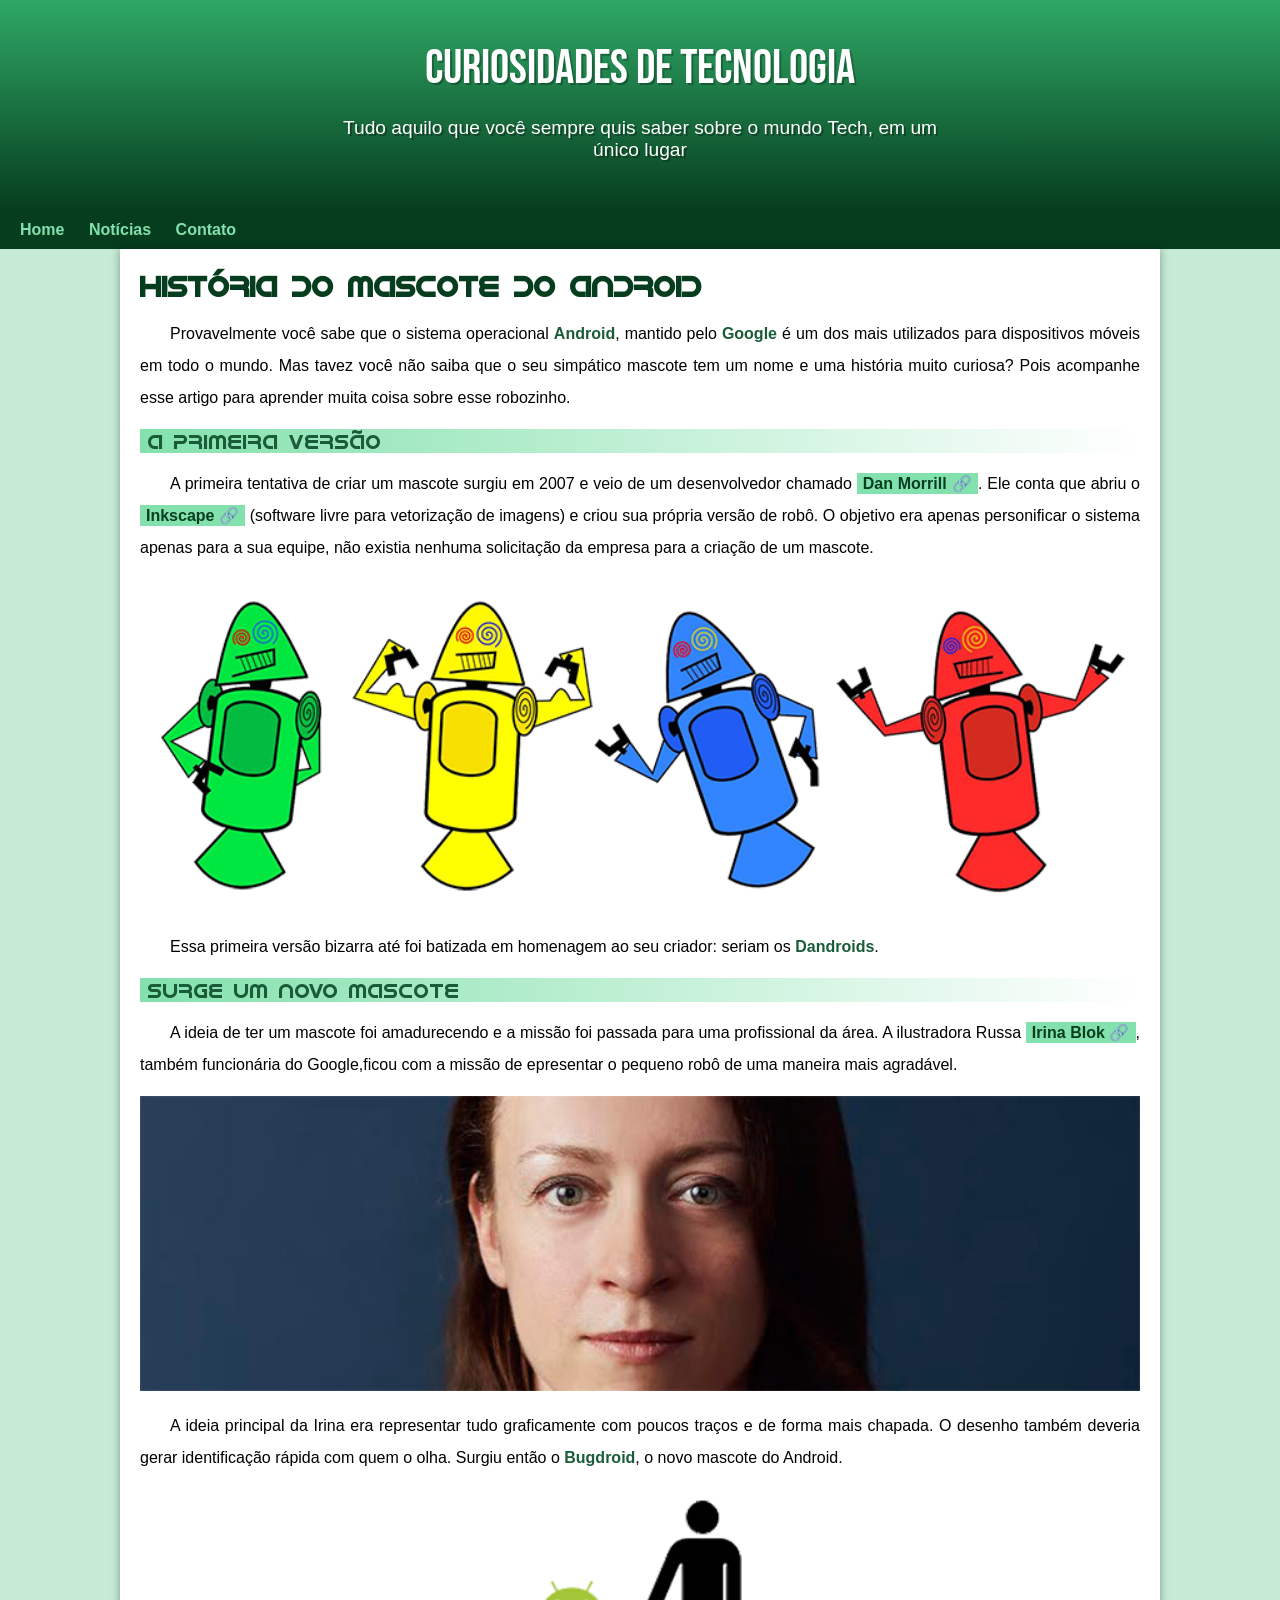
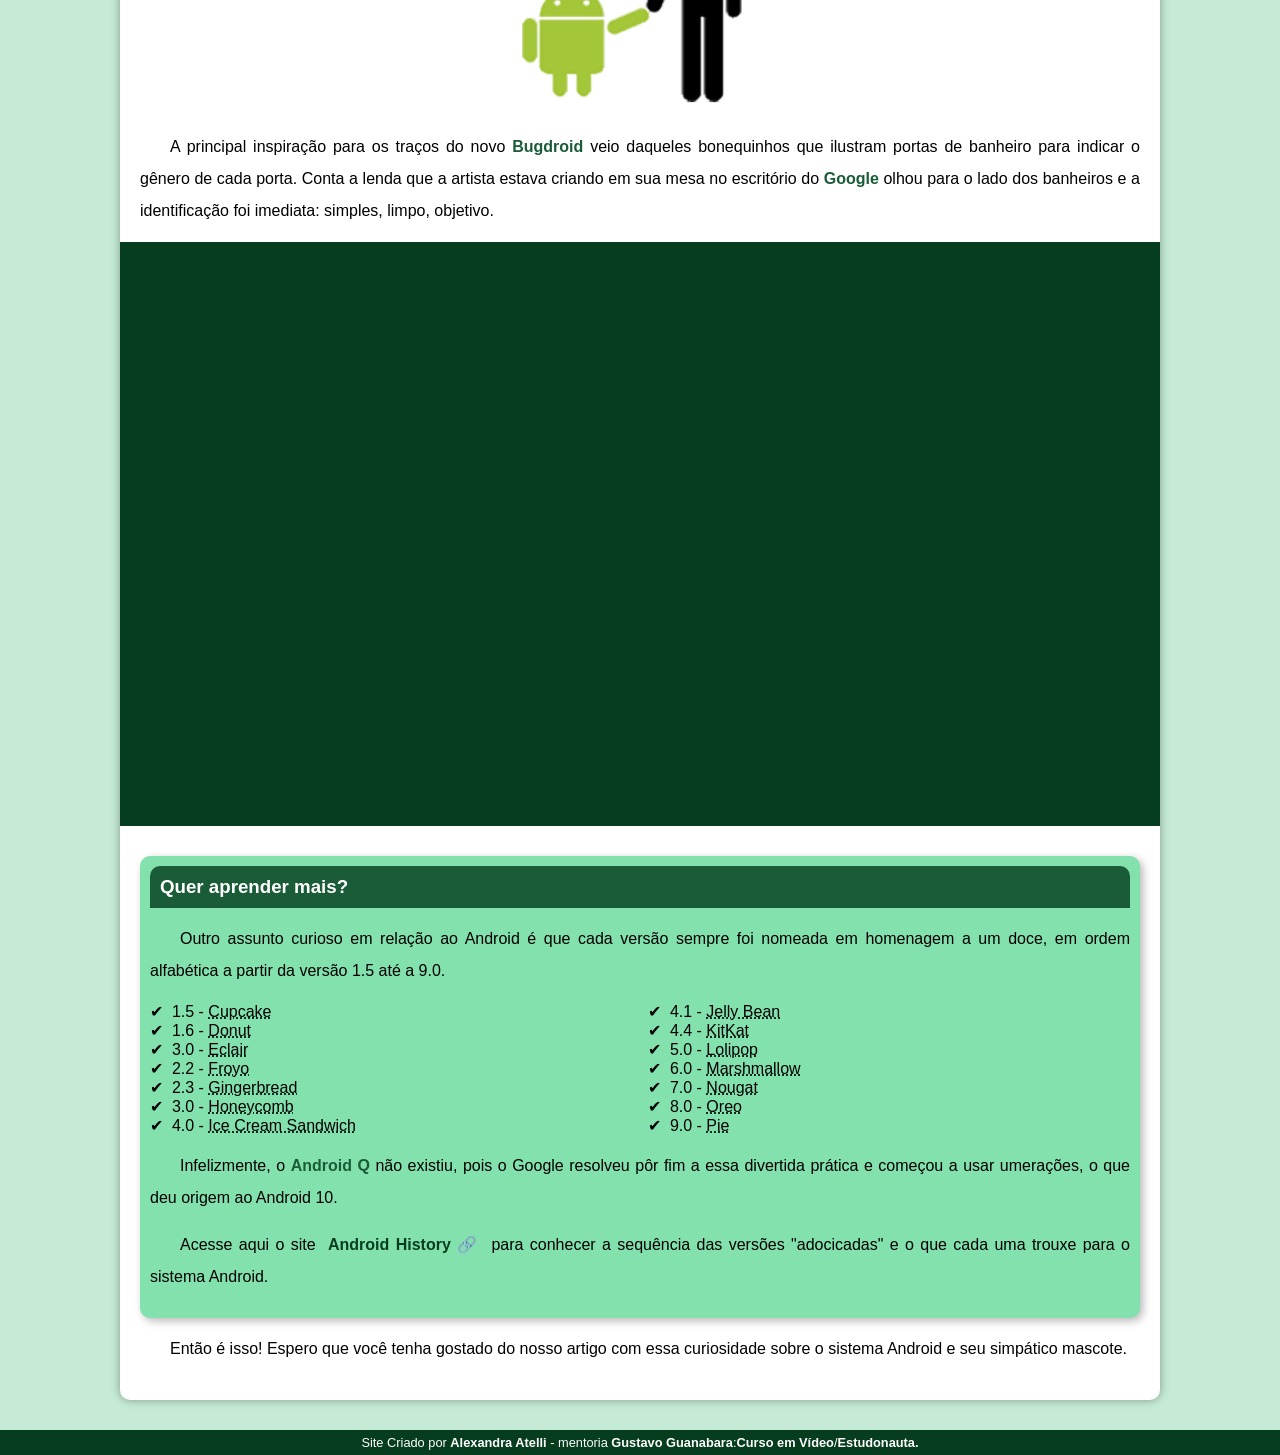
<file: index.html>
<!DOCTYPE html>
<html lang="pt-br">

<head>
    <meta charset="UTF-8">
    <meta http-equiv="X-UA-Compatible" content="IE=edge">
    <meta name="viewport" content="width=device-width, initial-scale=1.0">
    <title>Como surgiu o mascote do Android?</title>
    <link rel="shortcut icon" href="imagens/favicon.ico" type="image/x-icon">
    <link rel="stylesheet" href="estilo/style.css">


</head>

<body>
    <header>
        <h1>Curiosidades de Tecnologia</h1>
        <p>Tudo aquilo que você sempre quis saber sobre o mundo Tech, em um único lugar</p>
    </header>

    <nav>
        <a href="#">Home</a>
        <a href="#">Notícias</a>
        <a href="#">Contato</a>
    </nav>

    <main>
        <article>
            <h1>
                História do Mascote do Android
            </h1>

            <p>
                Provavelmente você sabe que o sistema operacional <strong>Android</strong>, mantido pelo
                <strong>Google</strong> é um dos mais utilizados para dispositivos móveis em todo o mundo. Mas tavez
                você não saiba que o seu simpático mascote tem um nome e uma história muito curiosa? Pois acompanhe esse
                artigo para aprender muita coisa sobre esse robozinho.
            </p>

            <h2>
                A primeira versão
            </h2>

            <p>
                A primeira tentativa de criar um mascote surgiu em 2007 e veio de um desenvolvedor chamado <a
                    href="https://androidcommunity.com/dan-morrill-shows-us-the-android-mascot-that-almost-was-20130103/"
                    target="_blank" class="externo">Dan Morrill</a>. Ele conta que abriu o <a
                    href="https://inkscape.org/pt-br/" target="_blank" class="externo">Inkscape</a> (software livre para
                vetorização de imagens) e criou
                sua própria versão de robô. O objetivo era apenas personificar o sistema apenas para a sua equipe, não
                existia nenhuma solicitação da empresa para a criação de um mascote.
            </p>

            <picture>
                <source media="(max-width: 670px)" srcset="imagens/dan-droids-pq.png">
                <img src="imagens/dan-droids.png" alt="Primeiro mascote do Android ">
            </picture>

            <p>Essa primeira versão bizarra até foi batizada em homenagem ao seu criador: seriam os
                <strong>Dandroids</strong>.
            </p>

            <h2>
                Surge um novo mascote
            </h2>

            <p>
                A ideia de ter um mascote foi amadurecendo e a missão foi passada para uma profissional da área. A
                ilustradora Russa <a href="https://www.irinablok.com/" target="_blank" class="externo">Irina Blok</a>,
                também funcionária do Google,ficou com a missão de epresentar o pequeno robô de uma maneira mais
                agradável.
            </p>

            <picture>
                <source media="(max-width: 670px)" srcset="imagens/irina-blok-pq.jpg">
                <img src="imagens/irina-blok.jpg" alt="Irina Blok, criadora do Bugdroid">
            </picture>

            <p>
                A ideia principal da Irina era representar tudo graficamente com poucos traços e de forma mais chapada.
                O desenho também deveria gerar identificação rápida com quem o olha. Surgiu então o
                <strong>Bugdroid</strong>, o novo mascote do Android.
            </p>

            <img src="imagens/bugdroid.png" class="pequena" alt="Bugdroid">

            <p>
                A principal inspiração para os traços do novo <strong>Bugdroid</strong> veio daqueles bonequinhos que
                ilustram portas de banheiro para indicar o gênero de cada porta. Conta a lenda que a artista estava
                criando em sua mesa no escritório do <strong>Google</strong> olhou para o lado dos banheiros e a
                identificação foi imediata: simples, limpo, objetivo.
            </p>

            <div class="video">
                <iframe width="560" height="315" src="https://www.youtube.com/embed/l2UDgpLz20M"
                    title="YouTube video player" frameborder="0"
                    allow="accelerometer; autoplay; clipboard-write; encrypted-media; gyroscope; picture-in-picture; web-share"
                    allowfullscreen>
                </iframe>
            </div>

            <aside>
                <h3>
                    Quer aprender mais?
                </h3>

                <p>
                    Outro assunto curioso em relação ao Android é que cada versão sempre foi nomeada em homenagem a um
                    doce, em ordem alfabética a partir da versão 1.5 até a 9.0.
                </p>

                <ul> <!-- feito os abreviationes - no site, quando para em cima do nome, ele mostra todos em pt-br. -->
                    <li>1.5 - <abbr title="Bolo de Copo">Cupcake</abbr></li>
                    <li>1.6 - <abbr title="Rosquinha">Donut</abbr></li>
                    <li>3.0 - <abbr title="Bomba">Eclair</abbr></li>
                    <li>2.2 - <abbr title="Iogurte Congelado">Froyo</abbr></li>
                    <li>2.3 - <abbr title="Biscoito de Gengibre">Gingerbread</abbr></li>
                    <li>3.0 - <abbr title="Favo de Mel">Honeycomb</abbr></li>
                    <li>4.0 - <abbr title="Sanduíche de Sorvete">Ice Cream Sandwich</abbr></li>
                    <li>4.1 - <abbr title="Jujuba">Jelly Bean</abbr></li>
                    <li>4.4 - <abbr title="KitKat">KitKat</abbr></li>
                    <li>5.0 - <abbr title="Pirulito">Lolipop</abbr></li>
                    <li>6.0 - <abbr title="Marshmallow">Marshmallow</abbr></li>
                    <li>7.0 - <abbr title="Torrone">Nougat</abbr></li>
                    <li>8.0 - <abbr title="Oreo">Oreo</abbr></li>
                    <li>9.0 - <abbr title="Torta">Pie</abbr></li>
                </ul>

                <p>
                    Infelizmente, o <strong>Android Q</strong> não existiu, pois o Google resolveu pôr fim a essa
                    divertida prática e começou a usar umerações, o que deu origem ao Android 10.
                </p>

                <p>Acesse aqui o site <a href="https://www.android.com/intl/en_uk/history/" target="_blank"
                        class="externo">Android
                        History</a> para conhecer a sequência das versões "adocicadas" e o que cada uma trouxe para o
                    sistema Android.</p>

            </aside>

            <p>
                Então é isso! Espero que você tenha gostado do nosso artigo com essa curiosidade sobre o sistema Android
                e seu simpático mascote.
            </p>
        </article>
    </main>
    <footer>
        <p>Site Criado por <a href="https://github.com/alexandraatelli" target="_blank">Alexandra Atelli</a> - mentoria
            <a href="https://github.com/gustavoguanabara" target="_blank">Gustavo Guanabara</a>:<a
                href="https://www.cursoemvideo.com/" target="_blank">Curso em Vídeo</a>/<a
                href="https://www.estudonauta.com/" target="_blank">Estudonauta.</a>
    </footer>
</body>

</html>
</file>
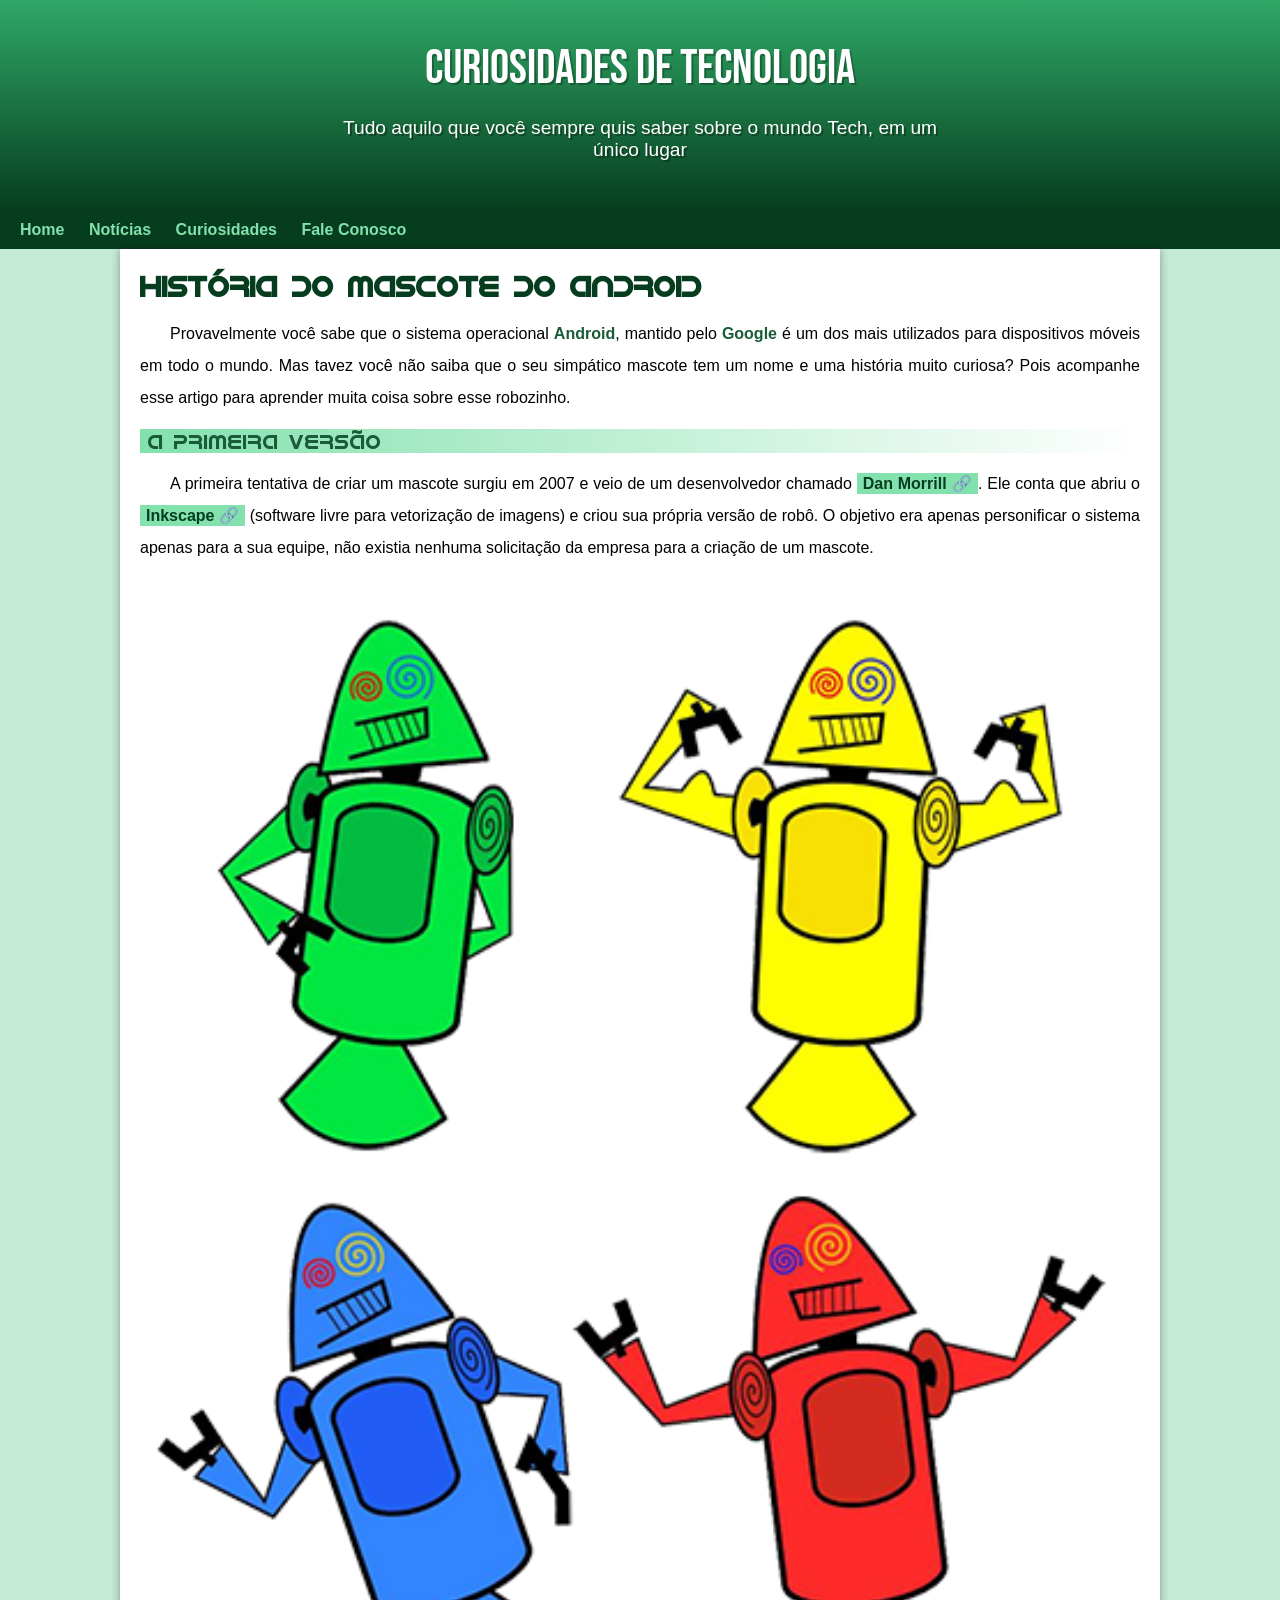
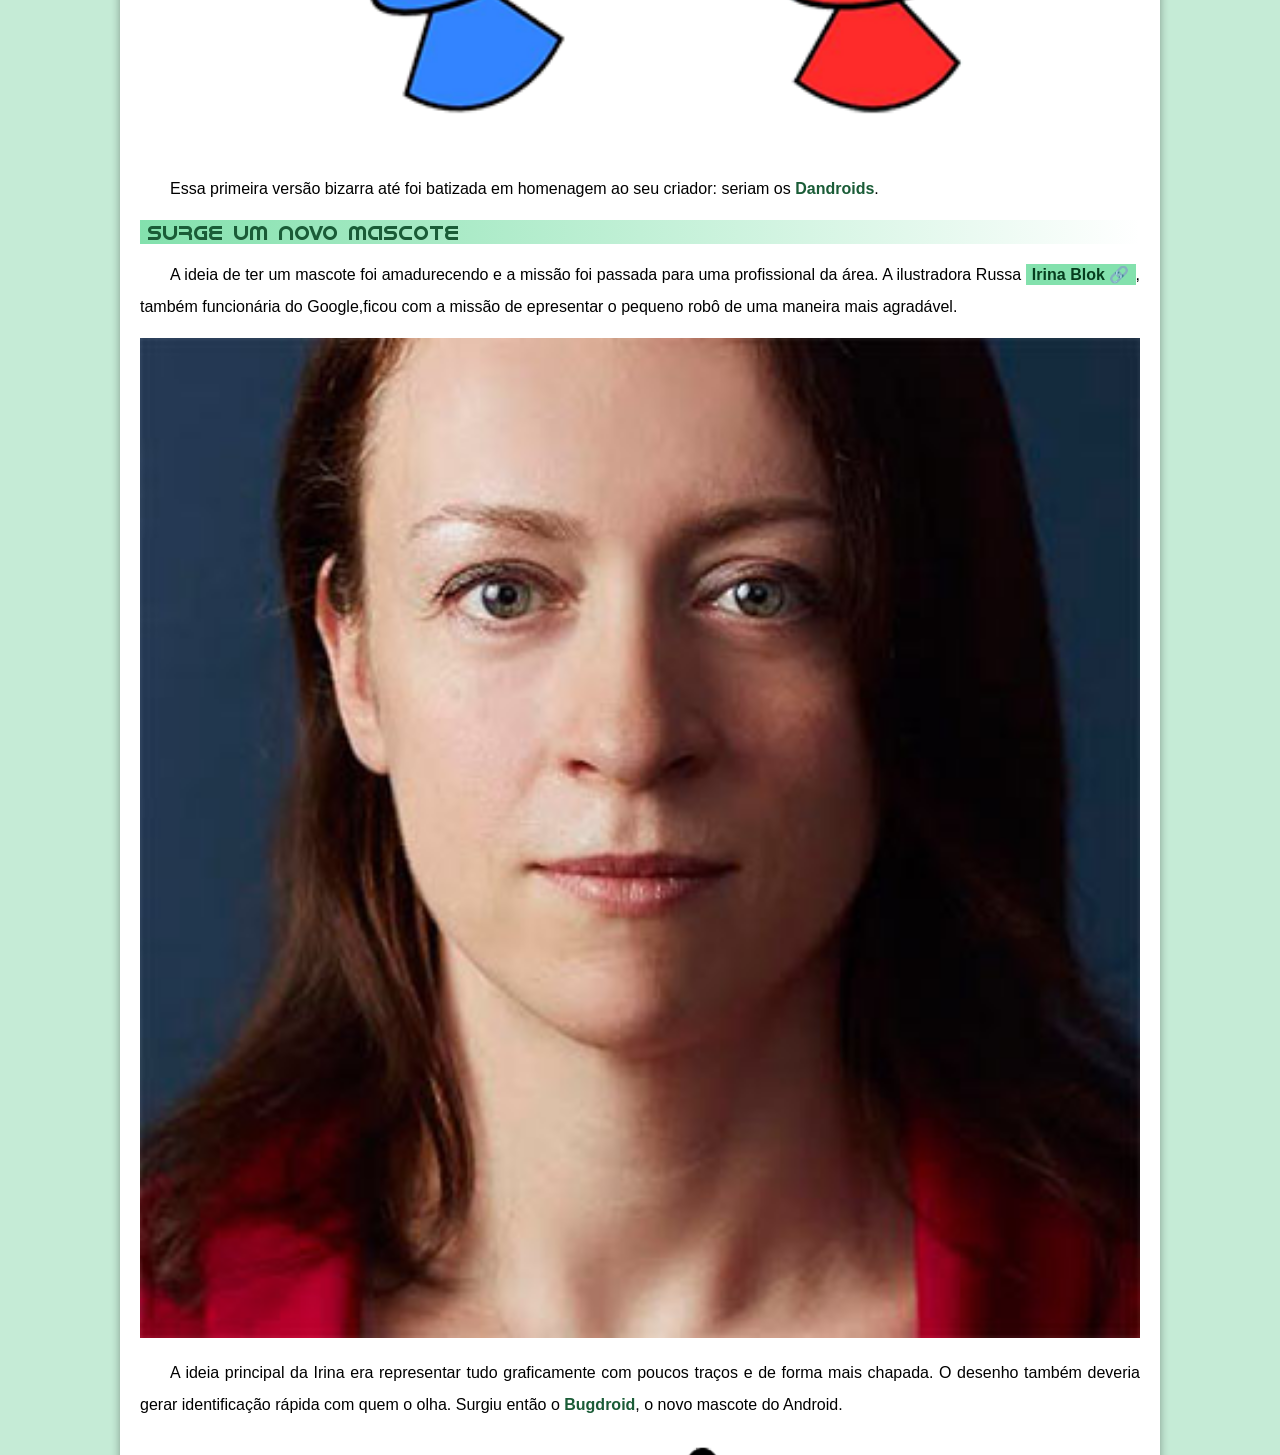
<file: android.html>
<!DOCTYPE html>
<html lang="pt-br">

<head>
    <meta charset="UTF-8">
    <meta http-equiv="X-UA-Compatible" content="IE=edge">
    <meta name="viewport" content="width=device-width, initial-scale=1.0">
    <title>Como surgiu o mascote do Android?</title>
    <link rel="shortcut icon" href="imagens/favicon.ico" type="image/x-icon">
    <link rel="stylesheet" href="estilo/style.css">


</head>

<body>
    <header>
        <h1>Curiosidades de Tecnologia</h1>
        <p>Tudo aquilo que você sempre quis saber sobre o mundo Tech, em um único lugar</p>
    </header>

    <nav>
        <a href="#">Home</a>
        <a href="#">Notícias</a>
        <a href="#">Curiosidades</a>
        <a href="#">Fale Conosco</a>
    </nav>

    <main>
        <article>
            <h1>
                História do Mascote do Android
            </h1>

            <p>
                Provavelmente você sabe que o sistema operacional <strong>Android</strong>, mantido pelo
                <strong>Google</strong> é um dos mais utilizados para dispositivos móveis em todo o mundo. Mas tavez
                você não saiba que o seu simpático mascote tem um nome e uma história muito curiosa? Pois acompanhe esse
                artigo para aprender muita coisa sobre esse robozinho.
            </p>

            <h2>
                A primeira versão
            </h2>

            <p>
                A primeira tentativa de criar um mascote surgiu em 2007 e veio de um desenvolvedor chamado <a
                    href="https://androidcommunity.com/dan-morrill-shows-us-the-android-mascot-that-almost-was-20130103/"
                    target="_blank" class="externo">Dan Morrill</a>. Ele conta que abriu o <a
                    href="https://inkscape.org/pt-br/" target="_blank" class="externo">Inkscape</a> (software livre para
                vetorização de imagens) e criou
                sua própria versão de robô. O objetivo era apenas personificar o sistema apenas para a sua equipe, não
                existia nenhuma solicitação da empresa para a criação de um mascote.
            </p>

            <picture>
                <source media="(max-width: 670px)" srcset="imagens/dan-droids-pq.png">
                <img src="imagens/dan-droids.png" alt="Primeiro mascote do Android ">
            </picture>

            <p>Essa primeira versão bizarra até foi batizada em homenagem ao seu criador: seriam os
                <strong>Dandroids</strong>.
            </p>

            <h2>
                Surge um novo mascote
            </h2>

            <p>
                A ideia de ter um mascote foi amadurecendo e a missão foi passada para uma profissional da área. A
                ilustradora Russa <a href="https://www.irinablok.com/" target="_blank" class="externo">Irina Blok</a>,
                também funcionária do Google,ficou com a missão de epresentar o pequeno robô de uma maneira mais
                agradável.
            </p>

            <picture>
                <source media="(max-width: 670px)" srcset="imagens/irina-blok-pq.jpg">
                <img src="imagens/irina-blok.jpg" alt="Irina Blok, criadora do Bugdroid">
            </picture>

            <p>
                A ideia principal da Irina era representar tudo graficamente com poucos traços e de forma mais chapada.
                O desenho também deveria gerar identificação rápida com quem o olha. Surgiu então o
                <strong>Bugdroid</strong>, o novo mascote do Android.
            </p>

            <img src="imagens/bugdroid.png" class="pequena" alt="Bugdroid">

            <p>
                A principal inspiração para os traços do novo <strong>Bugdroid</strong> veio daqueles bonequinhos que
                ilustram portas de banheiro para indicar o gênero de cada porta. Conta a lenda que a artista estava
                criando em sua mesa no escritório do <strong>Google</strong> olhou para o lado dos banheiros e a
                identificação foi imediata: simples, limpo, objetivo.
            </p>

            <div class="video">
                <iframe width="560" height="315" src="https://www.youtube.com/embed/l2UDgpLz20M"
                    title="YouTube video player" frameborder="0"
                    allow="accelerometer; autoplay; clipboard-write; encrypted-media; gyroscope; picture-in-picture; web-share"
                    allowfullscreen>
                </iframe>
            </div>

            <aside>
                <h3>
                    Quer aprender mais?
                </h3>

                <p>
                    Outro assunto curioso em relação ao Android é que cada versão sempre foi nomeada em homenagem a um
                    doce, em ordem alfabética a partir da versão 1.5 até a 9.0.
                </p>

                <ul> <!-- feito os abreviationes - no site, quando para em cima do nome, ele mostra todos em pt-br. -->
                    <li>1.5 - <abbr title="Bolo de Copo">Cupcake</abbr></li>
                    <li>1.6 - <abbr title="Rosquinha">Donut</abbr></li>
                    <li>3.0 - <abbr title="Bomba">Eclair</abbr></li>
                    <li>2.2 - <abbr title="Iogurte Congelado">Froyo</abbr></li>
                    <li>2.3 - <abbr title="Biscoito de Gengibre">Gingerbread</abbr></li>
                    <li>3.0 - <abbr title="Favo de Mel">Honeycomb</abbr></li>
                    <li>4.0 - <abbr title="Sanduíche de Sorvete">Ice Cream Sandwich</abbr></li>
                    <li>4.1 - <abbr title="Jujuba">Jelly Bean</abbr></li>
                    <li>4.4 - <abbr title="KitKat">KitKat</abbr></li>
                    <li>5.0 - <abbr title="Pirulito">Lolipop</abbr></li>
                    <li>6.0 - <abbr title="Marshmallow">Marshmallow</abbr></li>
                    <li>7.0 - <abbr title="Torrone">Nougat</abbr></li>
                    <li>8.0 - <abbr title="Oreo">Oreo</abbr></li>
                    <li>9.0 - <abbr title="Torta">Pie</abbr></li>
                </ul>

                <p>
                    Infelizmente, o <strong>Android Q</strong> não existiu, pois o Google resolveu pôr fim a essa
                    divertida prática e começou a usar umerações, o que deu origem ao Android 10.
                </p>

                <p>Acesse aqui o site <a href="https://www.android.com/intl/en_uk/history/" target="_blank"
                        class="externo">Android
                        History</a> para conhecer a sequência das versões "adocicadas" e o que cada uma trouxe para o
                    sistema Android.</p>

            </aside>

            <p>
                Então é isso! Espero que você tenha gostado do nosso artigo com essa curiosidade sobre o sistema Android
                e seu simpático mascote.
            </p>
        </article>
    </main>
    <footer>
        <p>Site Criado por <a href="https://github.com/alexandraatelli" target="_blank">Alexandra Atelli</a> - mentoria
            <a href="https://github.com/gustavoguanabara" target="_blank">Gustavo Guanabara</a>:<a
                href="https://www.cursoemvideo.com/" target="_blank">Curso em Vídeo</a>/<a
                href="https://www.estudonauta.com/" target="_blank">Estudonauta.</a>
    </footer>
</body>

</html>
</file>
<file: estilo/style.css>
@charset "UTF-8";

@import url('https://fonts.googleapis.com/css2?family=Bebas+Neue&display=swap');

@font-face {
    font-family: 'Android';
    src: url('../fontes/idroid.otf') format('opentype');
    font-weight: normal;

}

:root {
    --cor0: #c5ebd6;
    --cor1: #83e1ad;
    --cor2: #3ddc84;
    --cor3: #2fa866;
    --cor4: #1a5c37;
    --cor5: #063d1e;

    --fonte-padrao: Arial, Verdana, Helvetica, sans-serif;
    --fonte-destaque: 'Bebas Neue', cursive;
    --fonte-android: 'Android', cursive;

}

* {
    margin: 0px;
    padding: 0px;
}

/*rolagem até o fim*/
body {
    background-color: var(--cor0);
    font-family: var(--fonte-padrao);
}

a.externo::after {
    content: '\00A0\1F517';
}

header {
    background-image: linear-gradient(to bottom, var(--cor3), var(--cor5));
    min-height: 150px;
    text-align: center;
    padding-top: 40px;
}

/*Dentro do header tem um h1*/
header>h1 {
    color: white;
    font-family: var(--fonte-destaque);
    font-size: 3em;
    font-weight: normal;
    margin-bottom: 20px;
    text-shadow: 2px 2px 0px rgba(0, 0, 0, 0.267);
}

header>p {
    font-family: var(--fonte-padrao);
    font-size: 1.2em;
    color: white;
    max-width: 600px;
    padding-right: 10px;
    padding-left: 10px;
    margin: auto;
    padding-bottom: 50px;
    text-shadow: 2px 2px 0px rgba(0, 0, 0, 0.315);
}

nav {
    background-color: var(--cor5);
    padding: 10px;
    box-shadow: 0px, 7px, 7px rgba(0, 0, 0, 0.192);

}

nav>a {
    color: var(--cor1);
    padding: 10px;
    border-radius: 5px;
    text-decoration: none;
    font-weight: bold;
    transition-duration: .5s;
}

nav>a:hover {
    background-color: var(--cor3);
    color: var(--cor5);
}

main {
    min-width: 300px;
    max-width: 1000px;
    margin: auto;
    /*margin baixo para não colar*/
    margin-bottom: 30px;
    padding: 20px;
    background-color: white;
    box-shadow: 0px 0px 10px rgba(0, 0, 0, 0.350);
    border-bottom-left-radius: 10px;
    border-bottom-right-radius: 10px;
}

main h1 {
    color: var(--cor5);
    font-family: var(--fonte-android);
    font-size: 1.8em;
}

main h2 {
    font-family: var(--fonte-android);
    color: var(--cor4);
    font-size: 1.3em;
    font-weight: normal;
    background-image: linear-gradient(to right, var(--cor1), transparent);
    text-indent: 8px;

}

main p {
    margin: 15px 0px;
    text-align: justify;
    text-indent: 30px;
    font-size: 1em;
    line-height: 2em;

}

main strong {
    color: var(--cor4);
    font-weight: bold;
}

main a {
    text-decoration: none;
    font-weight: bold;
    color: var(--cor5);
    background-color: var(--cor1);
    padding: 2px 6px;
}

main a:hover {
    text-decoration: underline;
    color: var(--cor4);
}

main img {
    width: 100%;
}

main img.pequena {
    max-width: 350px;
    display: block;
    margin: auto;
}

div.video {
    background-color: var(--cor5);
    margin: 0px -20px 30px -20px;
    padding: 20px;
    padding-bottom: 56.41%;
    position: relative;
}

div.video>iframe {
    position: absolute;
    top: 5%;
    left: 5%;
    width: 90%;
    height: 90%;
}

footer {
    background-color: var(--cor5);
    color: white;
    text-align: center;
    font-size: 0.8em;
    padding: 5px;
}

aside {
    background-color: var(--cor1);
    padding: 10px;
    border-radius: 10px;
    box-shadow: 3px 3px 8px rgba(0, 0, 0, 0.281);
}

aside h3 {
    background-color: var(--cor4);
    color: white;
    padding: 10px;
    margin: -10px -10px 0px - 10px;
    border-radius: 10px 10px 0px 0px;
}

aside>ul {
    list-style-type: '\2714\00A0\00A0';
    list-style-position: inside;
    columns: 2;
}

footer a {
    color: white;
    font-weight: bolder;
    text-decoration: none;
}

footer a:hover {
    text-decoration: underline;
    color: var(--cor1);
}
</file>
